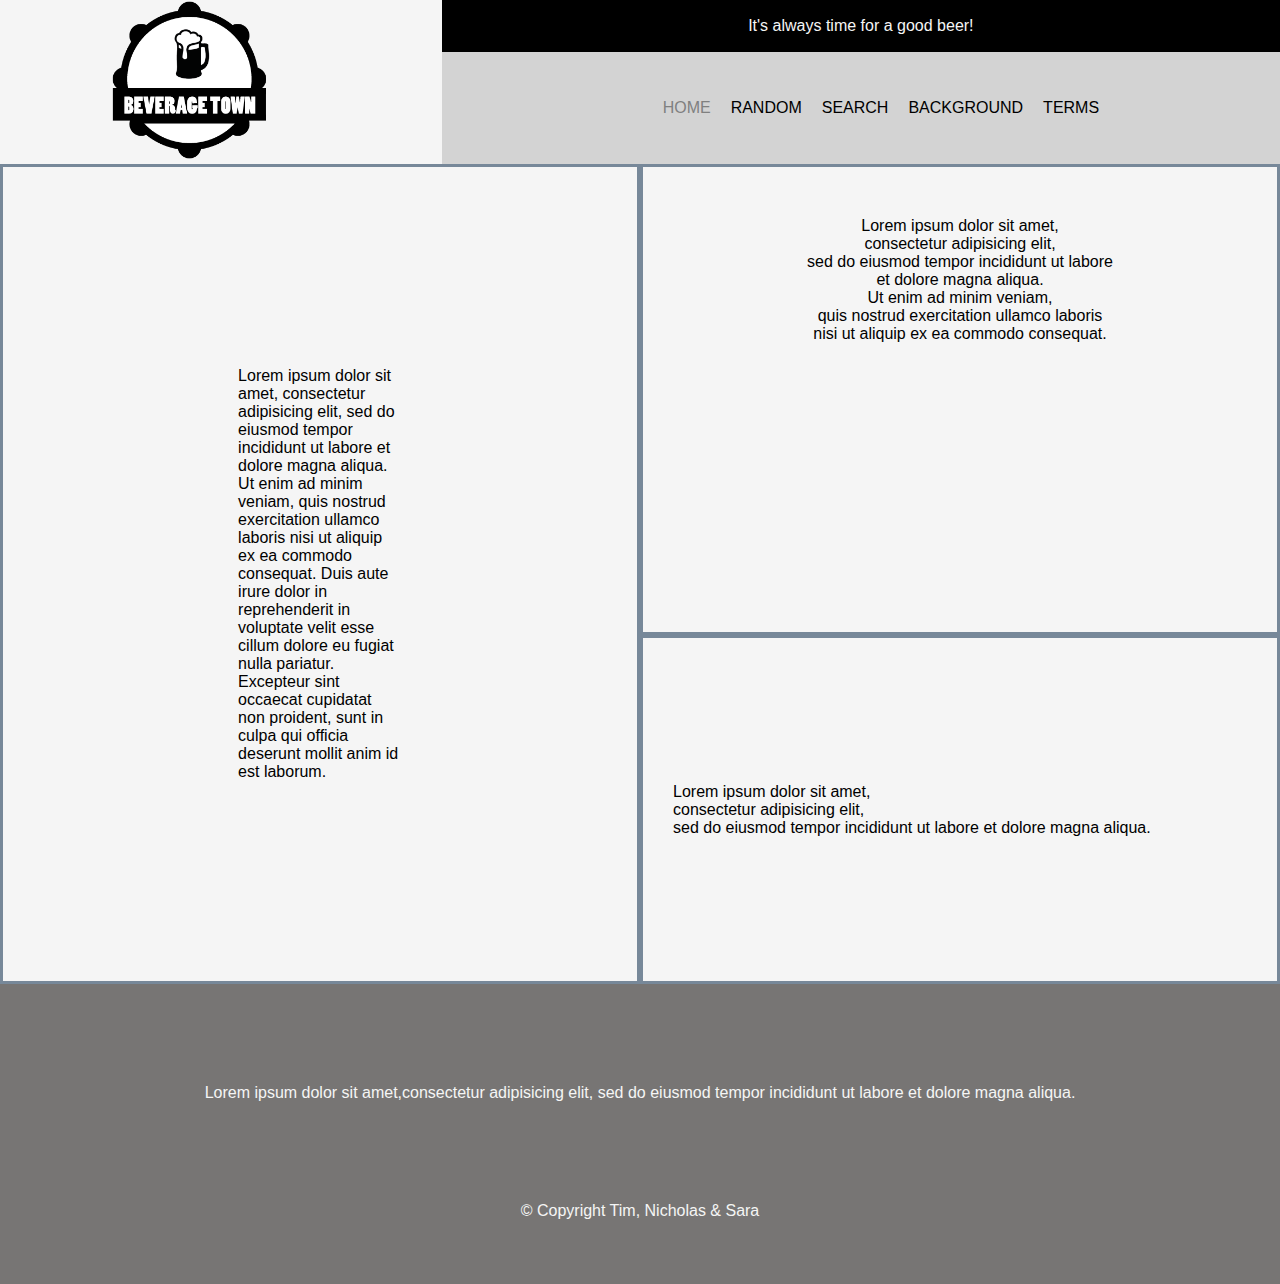
<file: index.html>
<!DOCTYPE html>
<html lang="en">
<head>
    <meta charset="UTF-8">
    <meta name="viewport" content="width=device-width, initial-scale=1.0">
    <script src="info-page.js" defer></script>
    <link rel="stylesheet" type="text/css" href="style.css">
    <title>Beer Home</title>
</head>
<body class="background">
        
    <header>
        <section class="gridHeader">

            <article class="box1">
                <a href="index.html"><img class="beerLogo" src="img/beerlogo.png"></a> 
            </article>
        
            <article class="box2">
                <p>It's always time for a good beer!</p>
            </article>

            <article class="box3">
                <nav>
                    <ul>
                        <li><a class ="currentcolor" href="index.html">Home</a></li>
                        <li><a href="landing-page.html">Random</a></li>
                        <li><a href="search-page.html">Search</a></li>
                        <li><a href="">Background</a></li>
                        <li><a href="">Terms</a></li>
                    </ul>
                </nav>
            </article>
        </section>
    </header>

    <main>
        <section class="mainIndex">

            <article class="mainBox1">
                <p>	Lorem ipsum dolor sit amet, consectetur adipisicing elit, 
                    sed do eiusmod tempor incididunt ut labore et dolore magna 
                    aliqua. Ut enim ad minim veniam, quis nostrud exercitation 
                    ullamco laboris nisi ut aliquip ex ea commodo consequat. 
                    Duis aute irure dolor in reprehenderit in voluptate velit 
                    esse cillum dolore eu fugiat nulla pariatur. 
                    Excepteur sint occaecat cupidatat non proident, 
                    sunt in culpa qui officia deserunt mollit anim id est laborum.
                </p>
            </article>

            <article class="mainBox2">
                <p> Lorem ipsum dolor sit amet, <br>
                    consectetur adipisicing elit, <br>
                    sed do eiusmod tempor incididunt ut labore <br>
                    et dolore magna aliqua. <br>
                    Ut enim ad minim veniam, <br>
                    quis nostrud exercitation ullamco laboris <br>
                    nisi ut aliquip ex ea commodo consequat.
                </p>
            </article>

            <article class="mainBox3">
                <p> Lorem ipsum dolor sit amet, <br>
                    consectetur adipisicing elit, <br> 
                    sed do eiusmod tempor incididunt ut labore et dolore magna 
                    aliqua.</p>
            </article>

        </section>
    </main>

    <footer>
        <p>Lorem ipsum dolor sit amet,consectetur adipisicing elit, sed do eiusmod tempor incididunt ut labore et dolore magna aliqua.
        </p>
        <p> &copy; Copyright Tim, Nicholas & Sara</p>
    </footer>

</body>
</html>
</file>
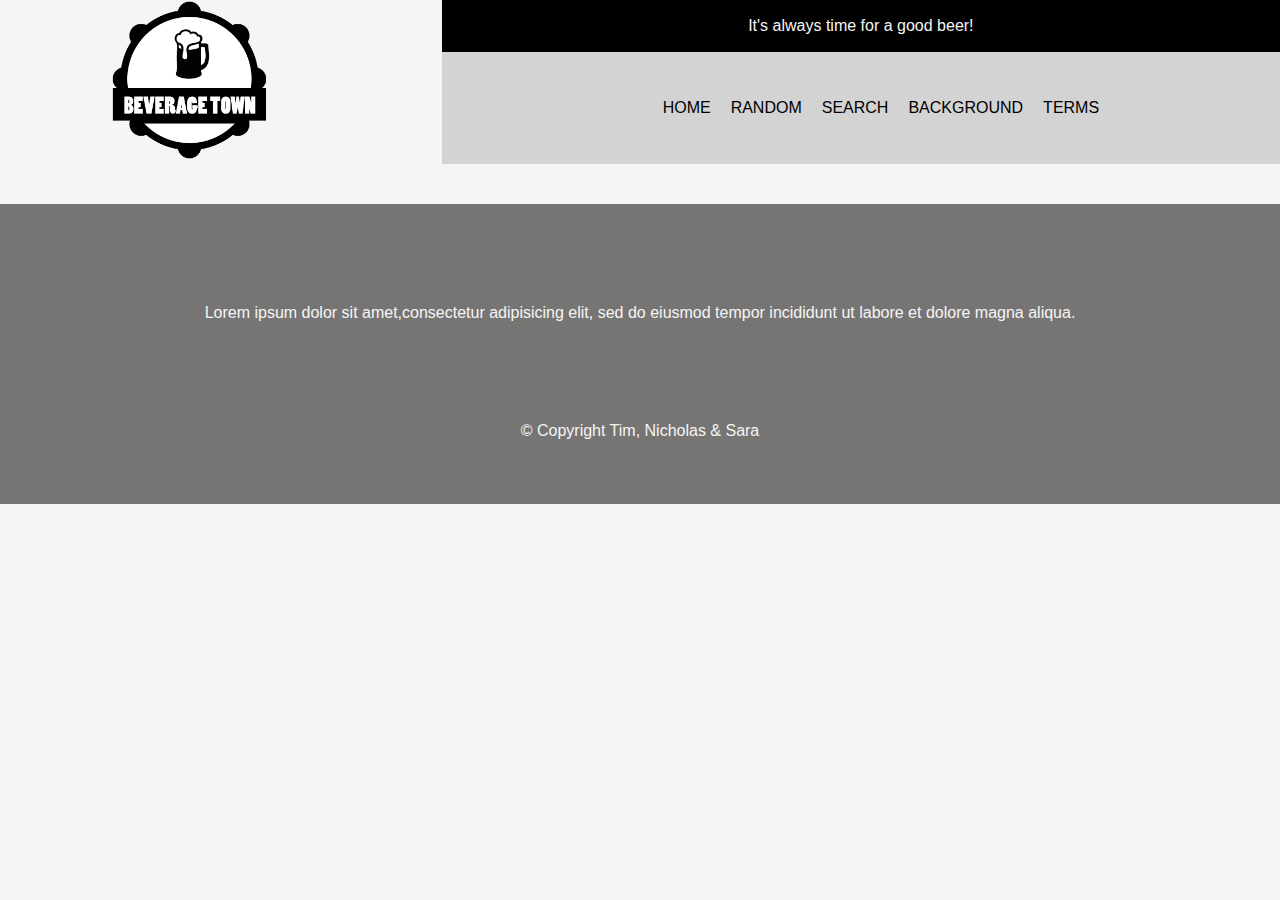
<file: info-page.html>
<!DOCTYPE html>
<html lang="en">
<head>
    <meta charset="UTF-8">
    <meta name="viewport" content="width=device-width, initial-scale=1.0">
    <script src="info-page.js" defer></script>
    <link rel="stylesheet" type="text/css" href="style.css">
    <title>Beer info page</title>
</head>
<body class="background">
        
    <header>
        <section class="gridHeader">

            <article class="box1">
                <a href="index.html"><img class="beerLogo" src="img/beerlogo.png"></a>
            </article>
        
            <article class="box2">
                <p>It's always time for a good beer!</p>
            </article>

            <article class="box3">
                <nav>
                    <ul>
                        <li><a href="index.html">Home</a></li>
                        <li><a href="landing-page.html">Random</a></li>
                        <li><a href="search-page.html">Search</a></li>
                        <li><a href="">Background</a></li>
                        <li><a href="">Terms</a></li>
                    </ul>
                </nav>
            </article>
        </section>
    </header>

    <main>
        <section class="beerInfoGrid">
        </section>

    </main>

    <footer>
        <p>Lorem ipsum dolor sit amet,consectetur adipisicing elit, sed do eiusmod tempor incididunt ut labore et dolore magna aliqua.
        </p>
        <p> &copy; Copyright Tim, Nicholas & Sara</p>
    </footer>

</body>
</html>
</file>
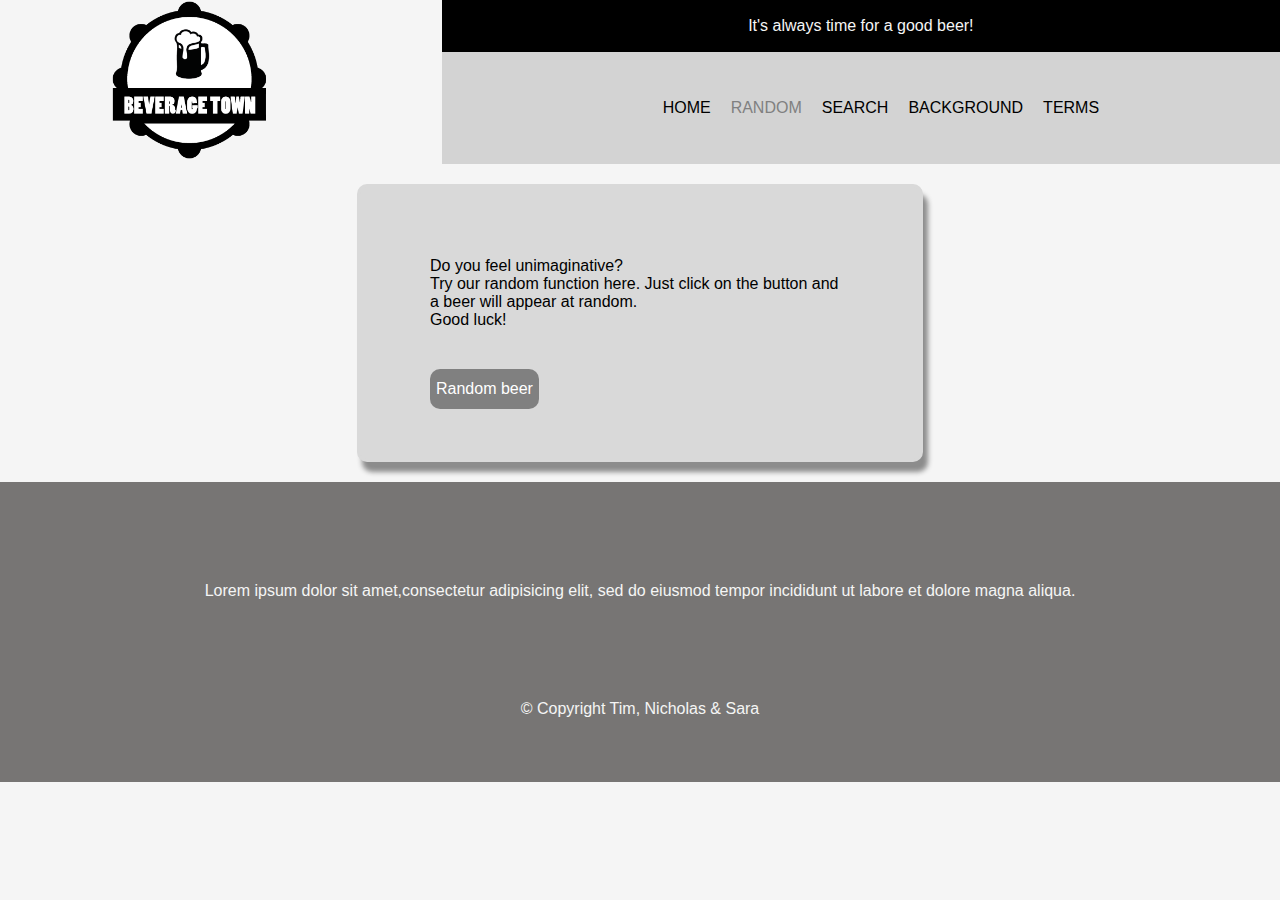
<file: landing-page.html>
<!DOCTYPE html>
<html lang="en">
<head>
    <meta charset="UTF-8">
    <meta name="viewport" content="width=device-width, initial-scale=1.0">
    <script src="landing-page.js" defer></script>
    <link rel="stylesheet" type="text/css" href="style.css">
    <title>Beer</title>
</head>
<body class="background">
    
    <header>

        <section class="gridHeader">

            <article class="box1">
                <a href="index.html"><img class="beerLogo" src="img/beerlogo.png"></a>
            </article>
        
            <article class="box2">
                <p>It's always time for a good beer!</p>
            </article>

            <article class="box3">
                <nav>
                    <ul>
                        <li><a href="index.html">Home</a></li>
                        <li><a class ="currentcolor" href="landing-page.html">Random</a></li>
                        <li><a href="search-page.html">Search</a></li>
                        <li><a href="">Background</a></li>
                        <li><a href="">Terms</a></li>
                    </ul>
                </nav>
            </article>
        </section> 
    </header>
    
    <main>
        <div class="randomFlex">
            <article class="randomBeer flexBox">
                <p>Do you feel unimaginative? <br>
                Try our random function here. 
                Just click on the button and a beer will appear at random. <br>
                Good luck!
                </p>
    
                <button class="random">Random beer</button>
            </article>
       
            <article class="randomCard flexBox hidden"  >
            </article>
        </div>
    </main>

    <footer>
        <p>Lorem ipsum dolor sit amet,consectetur adipisicing elit, sed do eiusmod tempor incididunt ut labore et dolore magna aliqua.
        </p>
        <p> &copy; Copyright Tim, Nicholas & Sara</p>
    </footer>

</body>
</html>
</file>
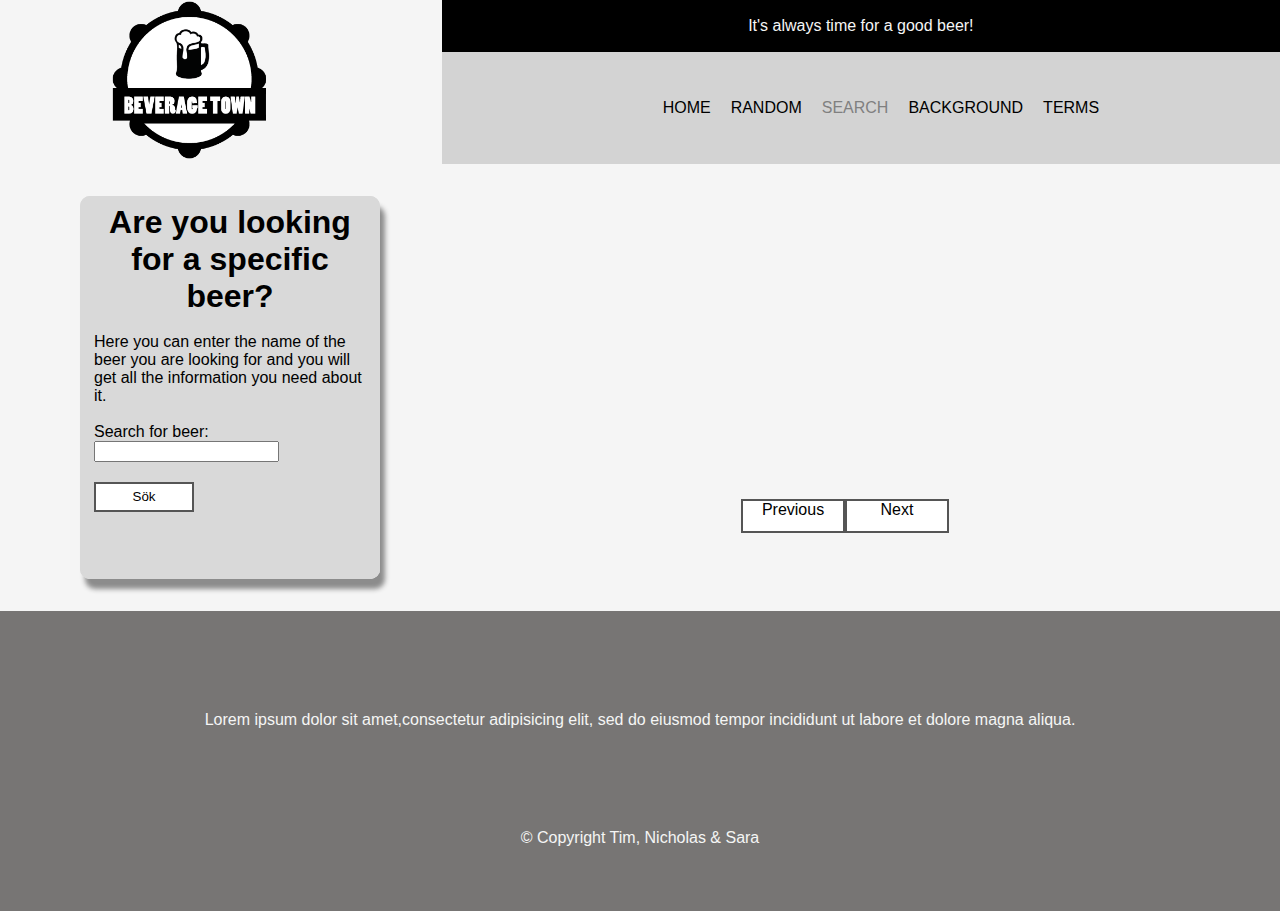
<file: search-page.html>
<!DOCTYPE html>
<html lang="en">
<head>
    <meta charset="UTF-8">
    <meta name="viewport" content="width=device-width, initial-scale=1.0">
    <script src="search-page.js" defer></script>
    <link rel="stylesheet" type="text/css" href="style.css">
    <title>Search</title>
</head>
<body class="background">
        
    <header>
        <section class="gridHeader">

            <article class="box1">
                <a href="index.html"><img class="beerLogo" src="img/beerlogo.png"></a>
            </article>
        
            <article class="box2">
                <p>It's always time for a good beer!</p>
            </article>

            <article class="box3">
                <nav>
                    <ul>                
                        <li><a href="index.html">Home</a></li>
                        <li><a href="landing-page.html">Random</a></li>
                        <li><a class ="currentcolor" href="search-page.html">Search</a></li>
                        <li><a href="">Background</a></li>
                        <li><a href="">Terms</a></li>
                    </ul>
                </nav>
            </article>
        </section>
    </header>
    
    <main class="searchmain">
        <fieldset class="fieldform">
            <form>
                <h1>Are you looking for a specific beer?</h1><br>
                    <p>Here you can enter the name of the beer you are looking for and you will get all the information you need about it.</p><br>
                <label for="beerElement">Search for beer:</label><br>
                <input type="text" name="beerElement"><br>
                <input class="btnSearch" type="submit" value="Sök">
            </form>
        </fieldset>

        <section id="searchresults"></section>
        <section class="searchButtons">
            <!--  <div class="first">First</div>  -->    
            <div class="previous">Previous</div>
            <div class="next">Next</div>
        </section>
    </main>

    <footer>
        <p>Lorem ipsum dolor sit amet,consectetur adipisicing elit, sed do eiusmod tempor incididunt ut labore et dolore magna aliqua.
        </p>
        <p> &copy; Copyright Tim, Nicholas & Sara</p>
    </footer>

</body>
</html>
</file>
<file: style.css>
* {
    font-family: 'Lucida Sans', 'Lucida Sans Regular', 'Lucida Grande', 'Lucida Sans Unicode', Geneva, Verdana, sans-serif;
    color: black;
    margin: 0;
}

/*Basen på alla sidor*/

.beerLogo{
  width: 10rem;
  height: 10rem;
}

.gridHeader{
    display: grid;
    grid-template-rows: repeat(autofill, 250px);
    grid-template-columns: 30%, 70%;
    grid-template-areas: 
    "one two"
    "one three";
  }

  .box1{
    grid-area: one;
    display: grid;
    justify-content: center;
    grid-template-columns: repeat(1, 50%);
    background-color: whitesmoke;
  }

  .box2{
    grid-area: two;
    display: flex;
    justify-content: center;
    flex-direction: column;
    background-color: black;
  }

  .box2 p {
    color: whitesmoke;
    text-align: center;
  }

  .box3{
    grid-area: three;
    display: flex;
    justify-content: center;
    flex-direction: column;
    background-color: lightgray;
  }

header h1 {
    font-size: 50px;
    letter-spacing: 2px;
    padding-top: 40px;
    padding-bottom: 40px;
    text-align: center;
}
nav {
    box-sizing: border-box;
    word-spacing: 50px;
    text-align: center;
    padding: 30px;
}

nav > ul{
  display: flex;
  justify-content: center;
}

nav > ul >li {
    list-style-type: none;
    display: flex;
    flex-direction: row;
    justify-content: space-between;
}
    
nav > ul >li > a{
    position: relative;
    padding: 0px 10px 0px 10px;
    color: black;
    text-decoration: none;
    text-transform: uppercase;
}
nav > ul >li > a::after {
    position: absolute;
    content: "";
    top: 100%;
    left: 0;
    width: 100%;
    height: 3px;
    background: #3498db;
    transform: scaleX(0);
    transform-origin: right;
    transition: transform 0.5s;
}

nav > ul >li > a:hover {
    color: grey;
}

nav > ul >li > a:hover::after {
    transform: scaleX(1);
    transform-origin: left;
}

nav .currentcolor{
  color: grey;
}

footer {
    height: 300px;
    background-color: #777574;
}
footer p {
     color: whitesmoke;
     text-align: center;
     padding-top:100px;
}

 /*Index styling*/
.mainIndex {
    display: grid;
    grid-template-rows: repeat(autofill, 250px);
    grid-template-columns: 50%;
    grid-template-areas: 
    "one two"
    "one three";
}

.mainBox1{
    grid-area: one;
    display: grid;
    justify-content: center;
    grid-template-columns: repeat(1, 70%);
    border-style: solid;
    border-color: lightslategray;
    padding: 200px;
}

.mainBox2{
    grid-area: two;
    display: flex;
    justify-content: center;
    border-style: solid;
    border-color: lightslategray;
    padding-top: 50px;
}

.mainBox2 p {
    text-align: center;
} 

.mainBox3{
    grid-area: three;
    display: flex;
    justify-content: center;
    grid-template-columns: repeat(1, 70%);
    flex-direction: column;
    border-style: solid;
    border-color: lightslategray;
    padding-left: 30px;
}

 /*searchpage styling*/
.searchmain{
    display: grid;
    grid-template-columns: 25% 37.5% 37.5%;
    grid-template-rows: 300px 100px; 
    grid-template-areas: "a b b"
                         "a c c";
    column-gap: 10px;
    row-gap: 15px;
    padding-left: 5rem;
    padding-bottom: 2rem;
}

.fieldform{
  margin-top: 2rem;
  grid-area: a;
  background-color: #D9D9D9;
  border-style: solid;
  border-color: #D9D9D9;
  border-radius: 10px;
  box-shadow: 5px 10px 5px #8C8C8C;
}

.fieldform > form {
  box-sizing: border-box;
  width: 100%;
}

.fieldform > form h1 {
  text-align: center;
}

#searchresults{
  margin: 2rem 2rem 2rem 2rem;
  grid-area: b;
  column-count: 2;
  min-height: 300px;
}

#searchresults > ul > li{
  display: flex;
  margin-bottom: 10px;
  height: 35px;
  padding-top: 10px;
  padding-left: 10px;
  font-size: 13px;
  list-style-type: none;
  align-content: start;   
  text-align: center;
  border: 2px solid #555555;
}

.btnSearch{
  margin-top: 20px;
  width: 100px;
  height: 30px;
  cursor: pointer;
  text-align: center;
  background-color: white;
  color: black;
  border: 2px solid #555555;
}

/* #searchresults > ul > li::marker{
  content: "🍺";
} */
#searchresults > ul > li:hover{
  background-color: #555555;
  color: white;
  cursor: pointer;
}

.searchButtons{
    grid-area: c;
    justify-self: center;
    display: flex;
}

.previous,.next{
    margin-top: 20px;
    width: 100px;
    height: 30px;
    cursor: pointer;
    text-align: center;
    background-color: white;
    color: black;
    border: 2px solid #555555;
}
  
.first:hover,.previous:hover,.next:hover{
    background-color: #555555;
    color: white;
}

/*Landingpage styling*/
.randomFlex {
  display: flex;
  justify-content: space-evenly;
  
}

.randomBeer {
  background-color: #D9D9D9;
  border-style: solid;
  border-color: #D9D9D9;
  padding: 30px;
  margin: 20px;
  border-radius: 10px;
  box-shadow: 5px 10px 5px #8C8C8C;
}

.randomBeer p {
  margin: 40px;
}

.flexBox {
  width: 500px;
  max-width: 1000px;
}

.hidden {
  display: none;
}

.random {
  margin-left: 40px;
  margin-bottom: 20px;
  height: 40px;
  width: 150px;
  background: grey;
  color: #ffffff;
  cursor: pointer;
  font-size: 1em;
  transition: ease-out 0.5s;
  border: 0;
  border-radius: 10px;
  width: auto;
  position: relative;
}
.random:hover{
  background: #3498db;
  transition: all 0.5s;
  border-radius: 10px;
  box-shadow: 0px 6px 15px #0c82d1;
  padding: 0.5rem 1.5rem 0.5rem 0.5rem;
}

.randomCard {
  background-color: #D9D9D9;
  border-style: solid;
  border-color: #D9D9D9;
  padding: 40px;
  margin: 20px;
  border-radius: 10px;
  box-shadow: 5px 10px 5px #8C8C8C;
}

.randomCard > h2{
  margin: 0 0 1rem 0;
}

.randomCard > img{
  width: 70px;
  height: 300px;
  object-fit: fill;
}

.btnInfoCard{
  background: grey;
  color: #ffffff;
  cursor: pointer;
  font-size: 1em;
  padding: 0.5rem;
  border: 0;
  transition: all 0.5s;
  border-radius: 10px;
  width: auto;
  position: relative;
  float: right;
  margin-top: 17rem;
}

.btnInfoCard:hover{
  background: #3498db;
  transition: all 0.5s;
  border-radius: 10px;
  box-shadow: 0px 6px 15px #0c82d1;
  padding: 0.5rem 1.5rem 0.5rem 0.5rem;
}

/*Beer Info Grid*/
.beerInfoGrid {
  display: grid;
  grid-template-columns: repeat(3, auto);
  grid-template-rows: repeat(5, auto);
  padding: 20px;
  column-gap: 200px;
}
.beerImg {
  grid-column: 3/4;
  grid-row: 1/2;
}
.beerName {
  grid-column: 1/4;
  grid-row: 1/2;
}
.beerInfo {
  grid-column: 3/4;
  grid-row: 2/3;
}
.alcoholByVolume {
  grid-column: 3/4;
  grid-row: 4/5;
}
.volume {
  grid-column: 3/4;
  grid-row: 3/4;
}
 .hops {
  grid-column: 3/4;
  grid-row: 5/6;
}
.beerDesc {
  grid-column: 1/2;
  grid-row: 2/4;
}
.foodPairing {
  grid-column: 1/2;
  grid-row: 45;
}
.brewersTips {
  grid-column: 1/2;
  grid-row: 5/6;
  margin-bottom: 10px;
}
.background{
  background-color: whitesmoke;
}
</file>
